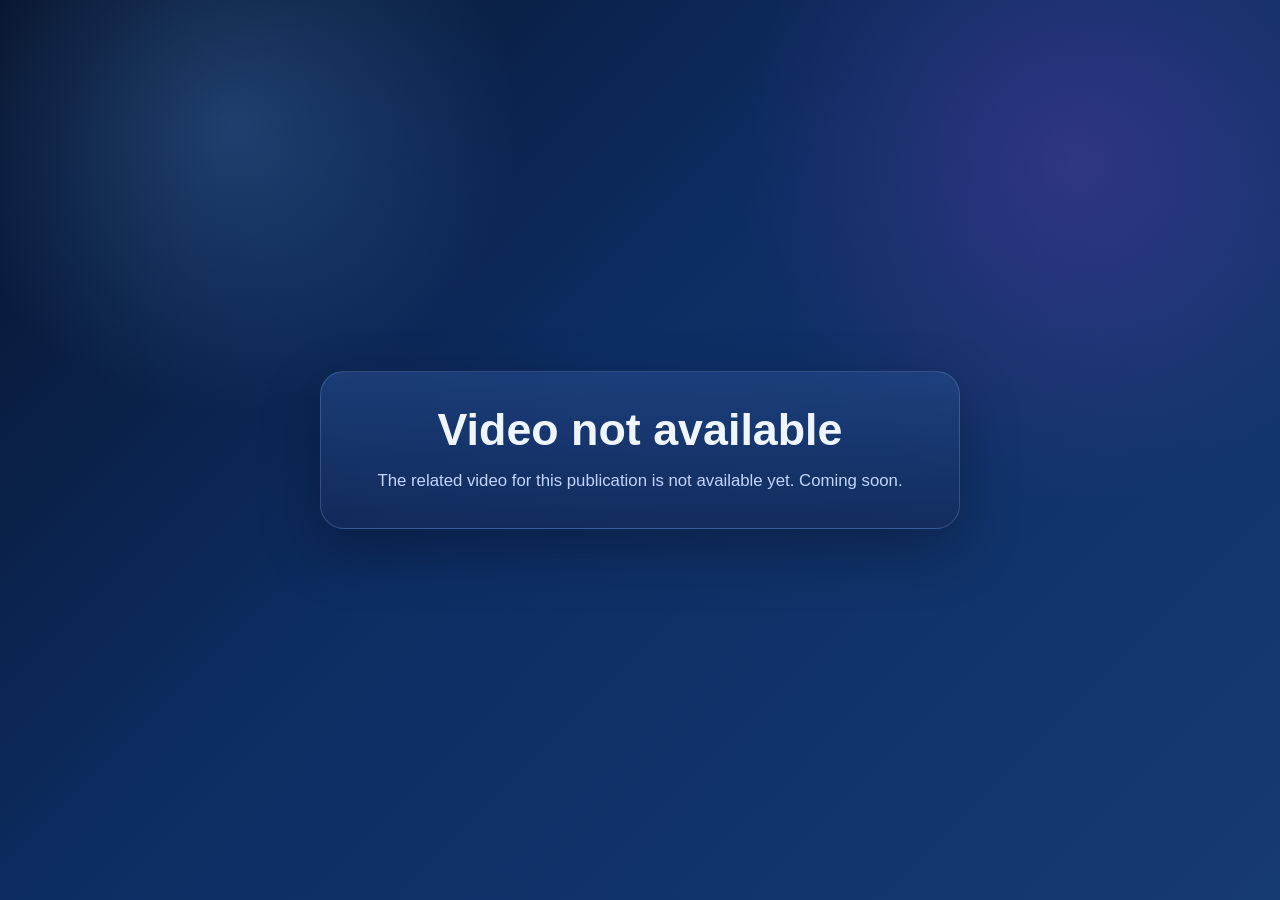
<file: assets/video-not-available.html>
<!DOCTYPE html>
<html lang="en">
<head>
  <meta charset="UTF-8" />
  <meta name="viewport" content="width=device-width, initial-scale=1.0" />
  <title>Video not available</title>
  <style>
    :root {
      --bg-1: #07142c;
      --bg-2: #0d2d63;
      --bg-3: #163a74;
      --text: #eff5ff;
      --muted: #c2d4ff;
      --border: rgba(164, 194, 255, 0.22);
      --panel: rgba(24, 52, 106, 0.72);
      --font-sans: Inter, "Segoe UI", Roboto, Helvetica, Arial, sans-serif;
    }

    * { box-sizing: border-box; }
    body {
      margin: 0;
      min-height: 100vh;
      display: grid;
      place-items: center;
      padding: 24px;
      font-family: var(--font-sans);
      color: var(--text);
      background:
        radial-gradient(circle at 18% 14%, rgba(101, 172, 255, 0.24), transparent 22%),
        radial-gradient(circle at 84% 18%, rgba(193, 81, 255, 0.18), transparent 26%),
        linear-gradient(135deg, var(--bg-1), var(--bg-2) 45%, var(--bg-3));
    }

    .card {
      width: min(640px, 100%);
      padding: 32px;
      border-radius: 24px;
      background: linear-gradient(180deg, rgba(34, 70, 134, 0.68), rgba(20, 43, 90, 0.72));
      border: 1px solid var(--border);
      box-shadow: 0 22px 60px rgba(0, 0, 0, 0.28);
      text-align: center;
    }

    h1 {
      margin: 0 0 12px;
      font-size: clamp(2rem, 4vw, 2.8rem);
    }

    p {
      margin: 0;
      color: var(--muted);
      line-height: 1.7;
      font-size: 1.05rem;
    }
  </style>
</head>
<body>
  <main class="card">
    <h1>Video not available</h1>
    <p>The related video for this publication is not available yet. Coming soon.</p>
  </main>
</body>
</html>
</file>
